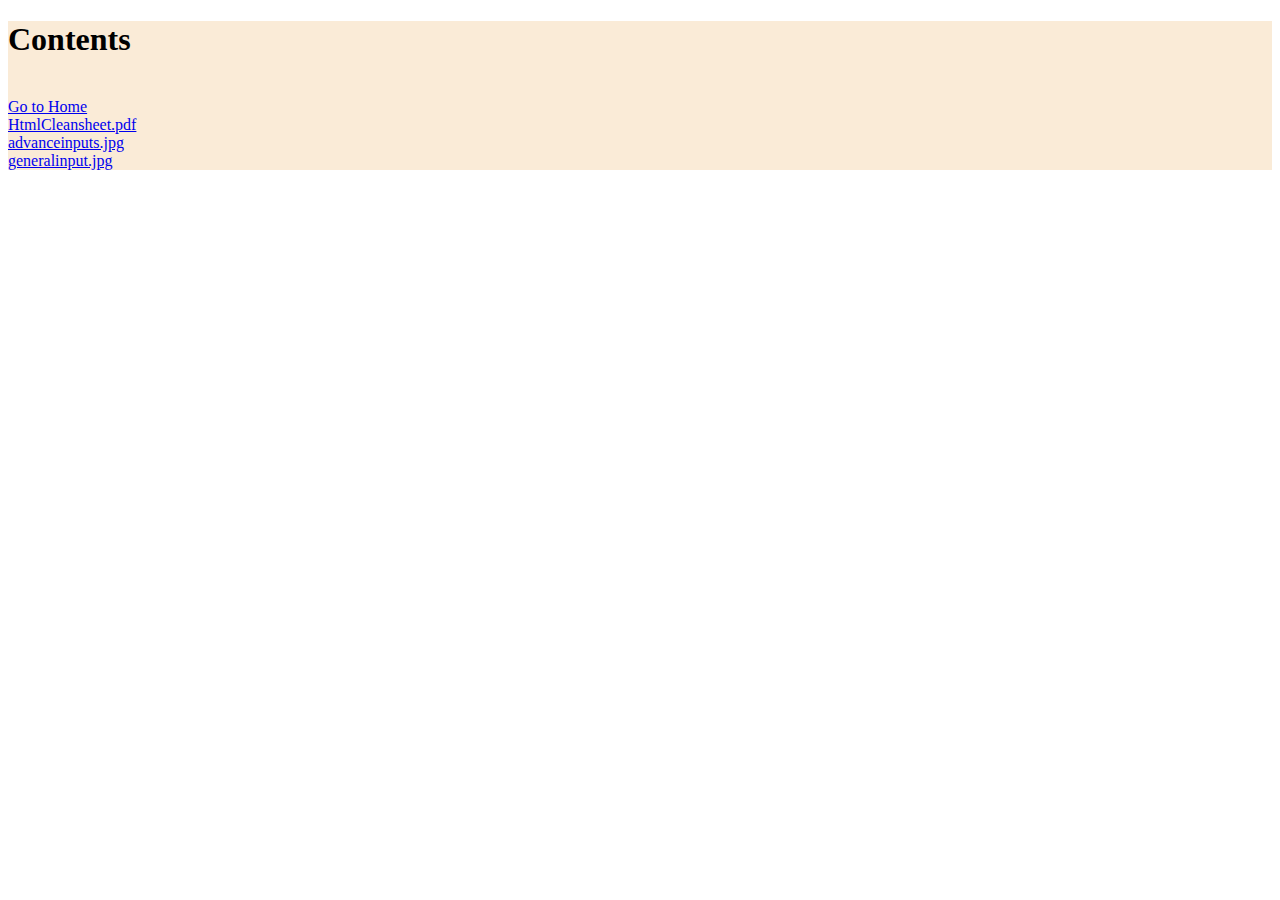
<file: c.html>
<!DOCTYPE html>
<html lang="en">
  <head>
    <meta charset="UTF-8" />
    <meta name="viewport" content="width=device-width, initial-scale=1.0" />
    <title>Download Files from GitHub</title>
  </head>
    <style>
        div {
          color: black;
          background-color: antiquewhite;
        }
      </style>
  <body>
    <!-- Container for download links -->
    <div id="downloadLinks">
        <div id="downloadLinks">
            <h1>Contents</h1>
    </div>
    <br>
    <div>
        <a href="index.html">Go to Home</a>
      </div>

    <script>
      // Define an array of file paths hosted on GitHub
      const githubFiles = [
        "https://raw.githubusercontent.com/useranonymous001/notes/main/HtmlCleansheet.pdf",
        "https://raw.githubusercontent.com/useranonymous001/notes/main/advanceinputs.jpg",
        "https://raw.githubusercontent.com/useranonymous001/notes/main/generalinput.jpg",
      ];

      // Function to generate download links
      function generateDownloadLinks() {
        const downloadLinksContainer = document.getElementById("downloadLinks");

        // Iterate over each file URL
        githubFiles.forEach((fileUrl) => {
          // Create a link element for each file
          const link = document.createElement("a");
          link.href = fileUrl;
          link.textContent = getFileDisplayName(fileUrl); // Display the file name as the link text
          link.download = ""; // Add the 'download' attribute to trigger download

          // Append the link to the container
          downloadLinksContainer.appendChild(link);
          downloadLinksContainer.appendChild(document.createElement("br")); // Add a line break for better readability
        });
      }

      // Function to get the display name of the file from its URL
      function getFileDisplayName(fileUrl) {
        // Extract the file name from the URL
        const parts = fileUrl.split("/");
        return decodeURIComponent(parts[parts.length - 1]);
      }

      // Call the function to generate download links
      generateDownloadLinks();
    </script>
  </body>
</html>
</file>
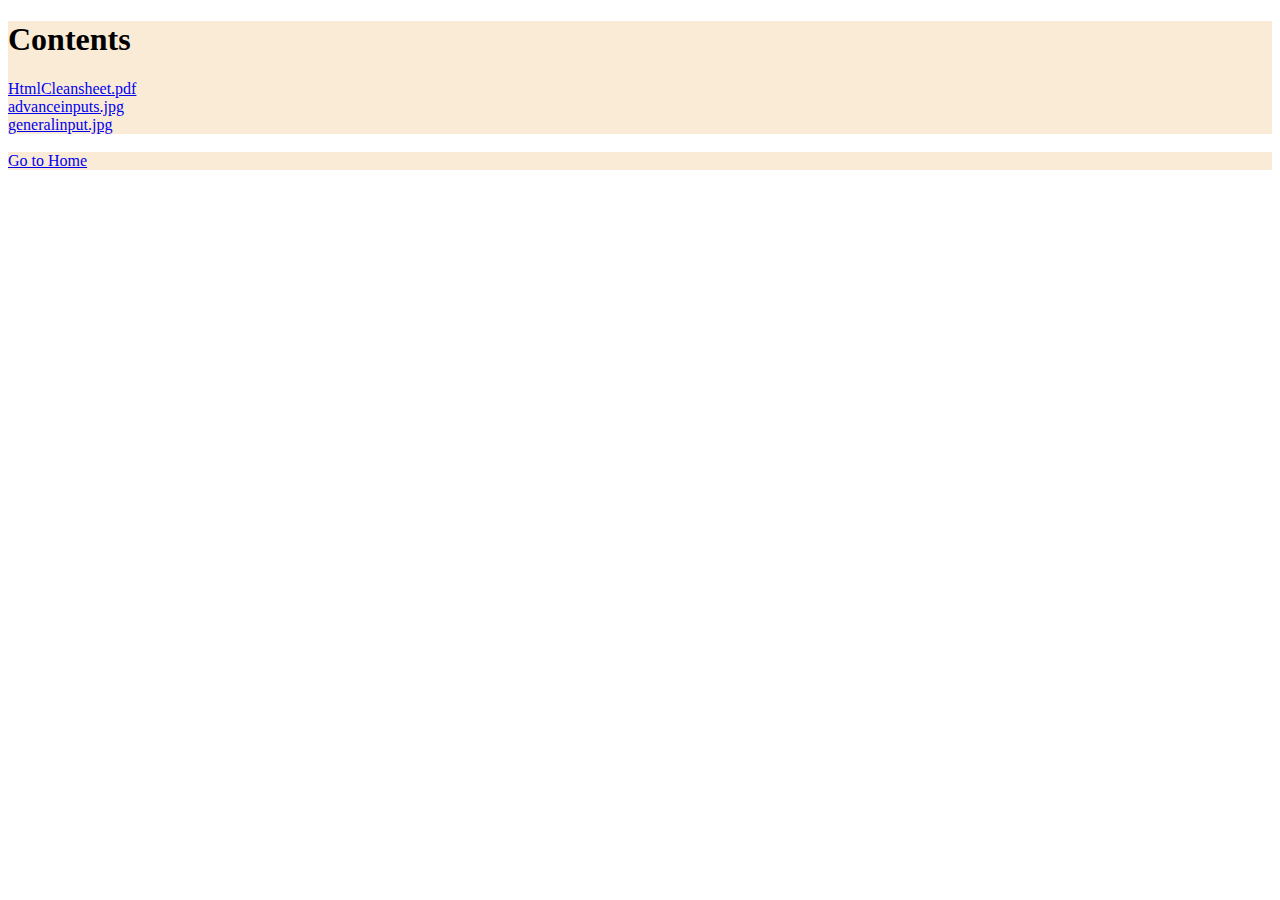
<file: digital.html>
<!DOCTYPE html>
<html lang="en">
  <head>
    <meta charset="UTF-8" />
    <meta name="viewport" content="width=device-width, initial-scale=1.0" />
    <title>Download Files from GitHub</title>
  </head>
  <style>
    div {
      color: black;
      background-color: antiquewhite;
    }
  </style>
  <body>
    <!-- Container for download links -->
    <div id="downloadLinks">
      <h1>Contents</h1>
    </div>
    <br />

    <div>
      <a href="index.html">Go to Home</a>
    </div>

    <script>
      // Define an array of file paths hosted on GitHub
      const githubFiles = [
        "https://raw.githubusercontent.com/useranonymous001/notes/main/HtmlCleansheet.pdf",
        "https://raw.githubusercontent.com/useranonymous001/notes/main/advanceinputs.jpg",
        "https://raw.githubusercontent.com/useranonymous001/notes/main/generalinput.jpg",
      ];

      // Function to generate download links
      function generateDownloadLinks() {
        const downloadLinksContainer = document.getElementById("downloadLinks");

        // Iterate over each file URL
        githubFiles.forEach((fileUrl) => {
          // Create a link element for each file
          const link = document.createElement("a");
          link.href = fileUrl;
          link.textContent = getFileDisplayName(fileUrl); // Display the file name as the link text
          link.download = ""; // Add the 'download' attribute to trigger download

          // Append the link to the container
          downloadLinksContainer.appendChild(link);
          downloadLinksContainer.appendChild(document.createElement("br")); // Add a line break for better readability
        });
      }

      // Function to get the display name of the file from its URL
      function getFileDisplayName(fileUrl) {
        // Extract the file name from the URL
        const parts = fileUrl.split("/");
        return decodeURIComponent(parts[parts.length - 1]);
      }

      // Call the function to generate download links
      generateDownloadLinks();
    </script>
  </body>
</html>
</file>
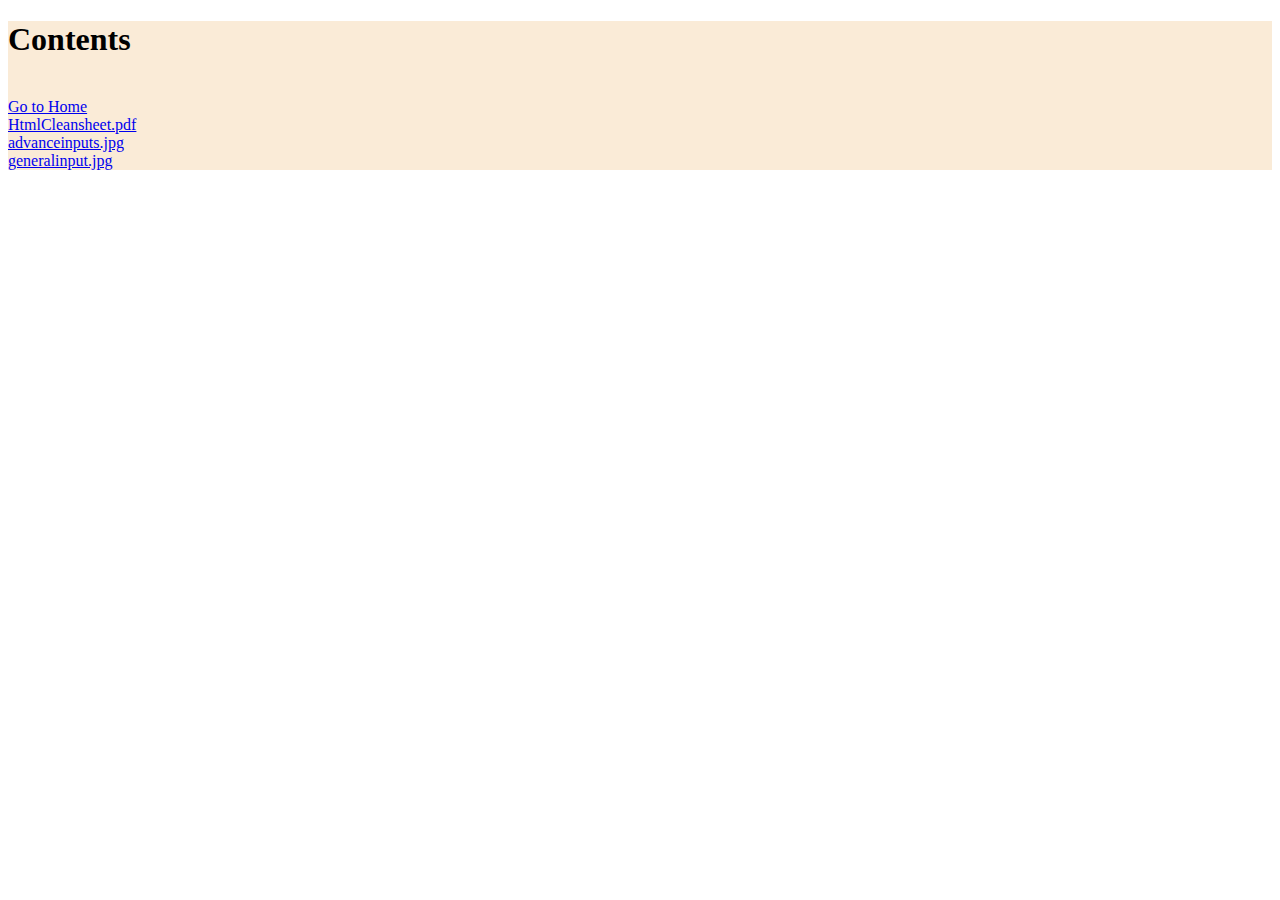
<file: iit.html>
<!DOCTYPE html>
<html lang="en">
  <head>
    <meta charset="UTF-8" />
    <meta name="viewport" content="width=device-width, initial-scale=1.0" />
    <title>Download Files from GitHub</title>
    <style>
        div {
          color: black;
          background-color: antiquewhite;
        }
      </style>
  </head>
  <body>
    <!-- Container for download links -->
    <div id="downloadLinks">

        <div id="downloadLinks">
            <h1>Contents</h1>
    </div>
    <br>
    <div>
        <a href="index.html">Go to Home</a>
      </div>

    <script>
      // Define an array of file paths hosted on GitHub
      const githubFiles = [
        "https://raw.githubusercontent.com/useranonymous001/notes/main/HtmlCleansheet.pdf",
        "https://raw.githubusercontent.com/useranonymous001/notes/main/advanceinputs.jpg",
        "https://raw.githubusercontent.com/useranonymous001/notes/main/generalinput.jpg",
      ];

      // Function to generate download links
      function generateDownloadLinks() {
        const downloadLinksContainer = document.getElementById("downloadLinks");

        // Iterate over each file URL
        githubFiles.forEach((fileUrl) => {
          // Create a link element for each file
          const link = document.createElement("a");
          link.href = fileUrl;
          link.textContent = getFileDisplayName(fileUrl); // Display the file name as the link text
          link.download = ""; // Add the 'download' attribute to trigger download

          // Append the link to the container
          downloadLinksContainer.appendChild(link);
          downloadLinksContainer.appendChild(document.createElement("br")); // Add a line break for better readability
        });
      }

      // Function to get the display name of the file from its URL
      function getFileDisplayName(fileUrl) {
        // Extract the file name from the URL
        const parts = fileUrl.split("/");
        return decodeURIComponent(parts[parts.length - 1]);
      }

      // Call the function to generate download links
      generateDownloadLinks();
    </script>
  </body>
</html>
</file>
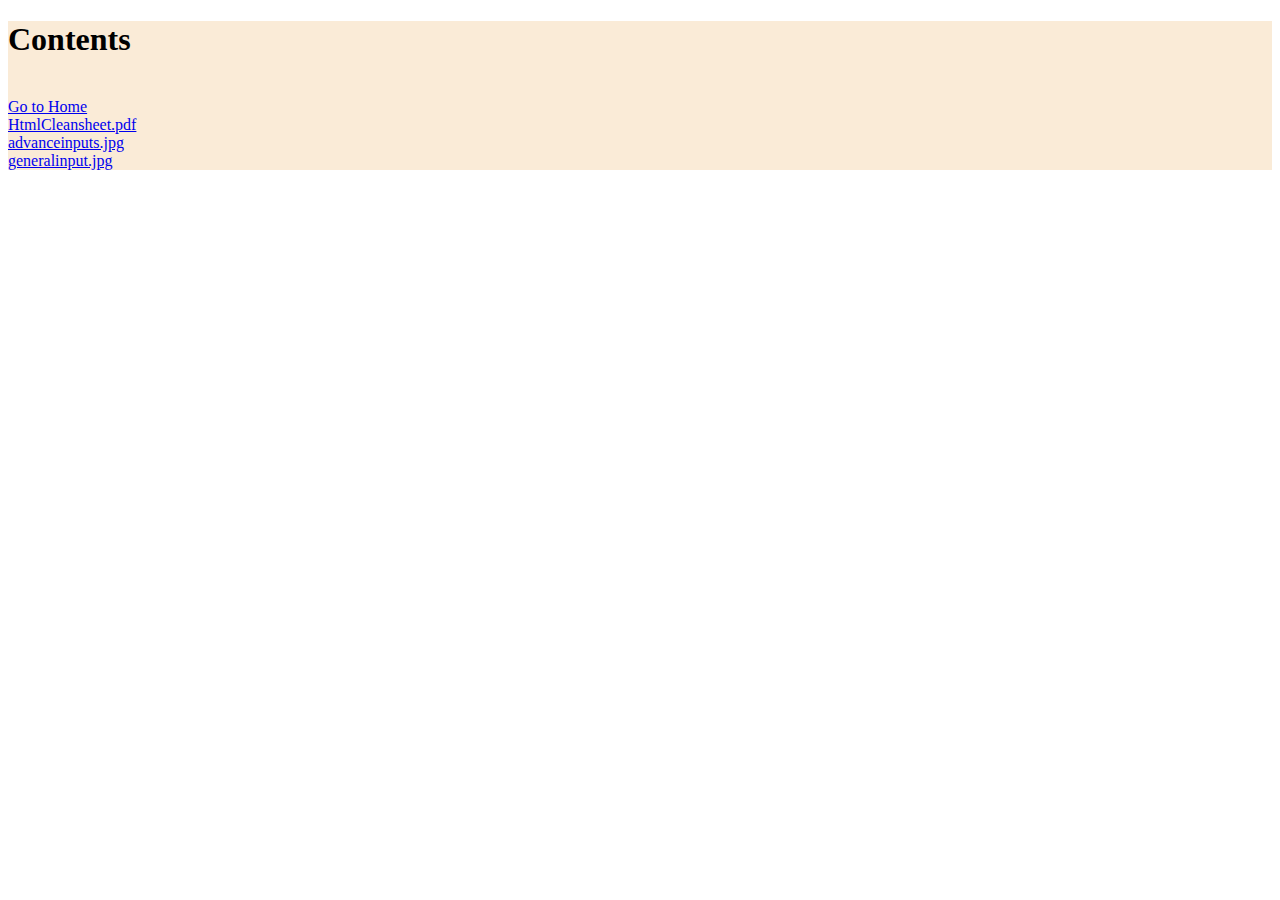
<file: math.html>
<!DOCTYPE html>
<html lang="en">
  <head>
    <meta charset="UTF-8" />
    <meta name="viewport" content="width=device-width, initial-scale=1.0" />
    <title>Download Files from GitHub</title>
  </head>
    <style>
        div {
          color: black;
          background-color: antiquewhite;
        }
      </style>
  <body>
    <!-- Container for download links -->
    <div id="downloadLinks">

        <div id="downloadLinks">
            <h1>Contents</h1>
    </div>

    <br>
    <div>
        <a href="index.html">Go to Home</a>
      </div>

    <script>
      // Define an array of file paths hosted on GitHub
      const githubFiles = [
        "https://raw.githubusercontent.com/useranonymous001/notes/main/HtmlCleansheet.pdf",
        "https://raw.githubusercontent.com/useranonymous001/notes/main/advanceinputs.jpg",
        "https://raw.githubusercontent.com/useranonymous001/notes/main/generalinput.jpg",
      ];

      // Function to generate download links
      function generateDownloadLinks() {
        const downloadLinksContainer = document.getElementById("downloadLinks");

        // Iterate over each file URL
        githubFiles.forEach((fileUrl) => {
          // Create a link element for each file
          const link = document.createElement("a");
          link.href = fileUrl;
          link.textContent = getFileDisplayName(fileUrl); // Display the file name as the link text
          link.download = ""; // Add the 'download' attribute to trigger download

          // Append the link to the container
          downloadLinksContainer.appendChild(link);
          downloadLinksContainer.appendChild(document.createElement("br")); // Add a line break for better readability
        });
      }

      // Function to get the display name of the file from its URL
      function getFileDisplayName(fileUrl) {
        // Extract the file name from the URL
        const parts = fileUrl.split("/");
        return decodeURIComponent(parts[parts.length - 1]);
      }

      // Call the function to generate download links
      generateDownloadLinks();
    </script>
  </body>
</html>
</file>
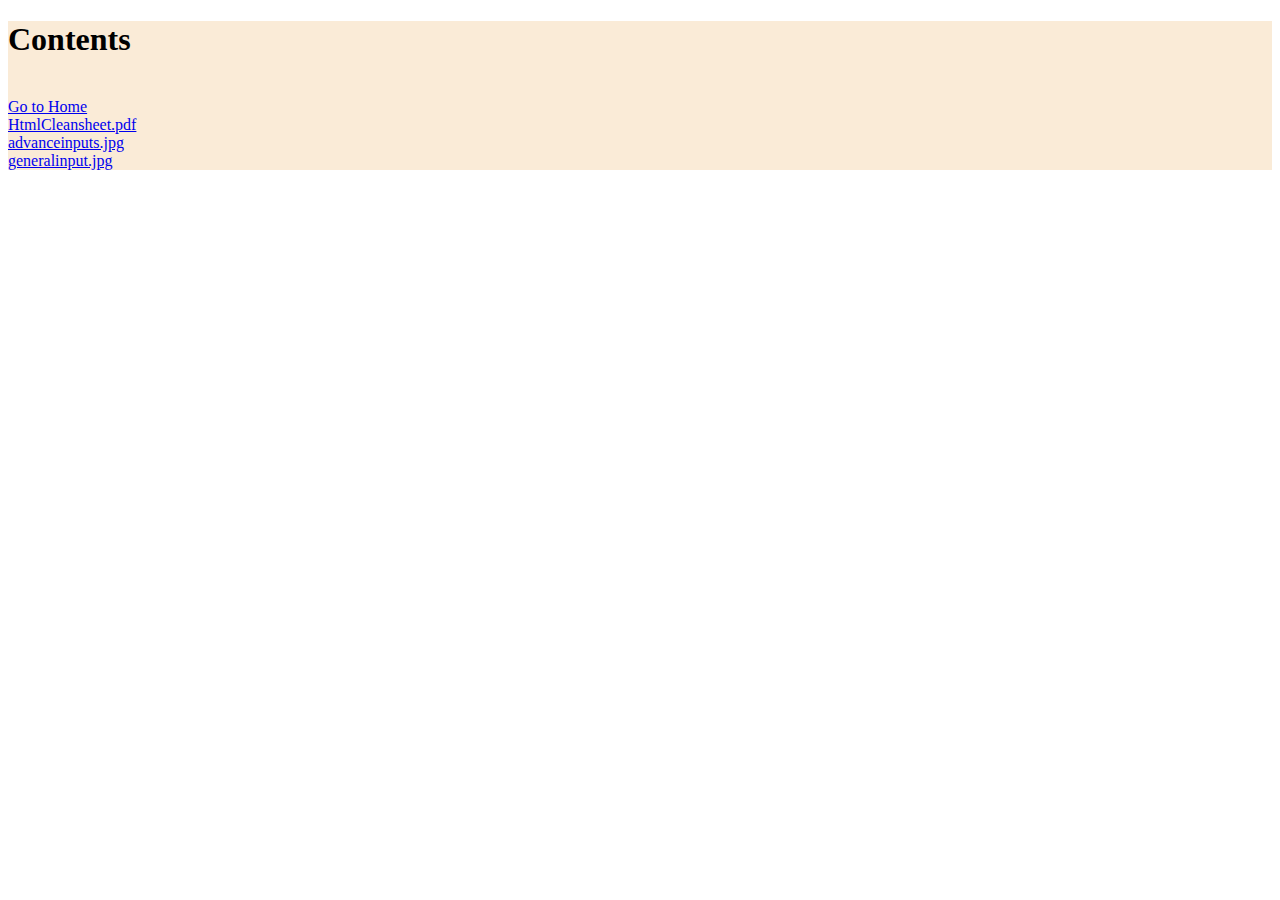
<file: physic.html>
<!DOCTYPE html>
<html lang="en">
  <head>
    <meta charset="UTF-8" />
    <meta name="viewport" content="width=device-width, initial-scale=1.0" />
    <title>Download Files from GitHub</title>
  </head>
    <style>
        div {
          color: black;
          background-color: antiquewhite;
        }
      </style>
  <body>
    <!-- Container for download links -->
    <div id="downloadLinks">

        <div id="downloadLinks">
            <h1>Contents</h1>
    </div>
    <br>
    <div>
        <a href="index.html">Go to Home</a>
      </div>

    <script>
      // Define an array of file paths hosted on GitHub
      const githubFiles = [
        "https://raw.githubusercontent.com/useranonymous001/notes/main/HtmlCleansheet.pdf",
        "https://raw.githubusercontent.com/useranonymous001/notes/main/advanceinputs.jpg",
        "https://raw.githubusercontent.com/useranonymous001/notes/main/generalinput.jpg",
      ];

      // Function to generate download links
      function generateDownloadLinks() {
        const downloadLinksContainer = document.getElementById("downloadLinks");

        // Iterate over each file URL
        githubFiles.forEach((fileUrl) => {
          // Create a link element for each file
          const link = document.createElement("a");
          link.href = fileUrl;
          link.textContent = getFileDisplayName(fileUrl); // Display the file name as the link text
          link.download = ""; // Add the 'download' attribute to trigger download

          // Append the link to the container
          downloadLinksContainer.appendChild(link);
          downloadLinksContainer.appendChild(document.createElement("br")); // Add a line break for better readability
        });
      }

      // Function to get the display name of the file from its URL
      function getFileDisplayName(fileUrl) {
        // Extract the file name from the URL
        const parts = fileUrl.split("/");
        return decodeURIComponent(parts[parts.length - 1]);
      }

      // Call the function to generate download links
      generateDownloadLinks();
    </script>
  </body>
</html>
</file>
